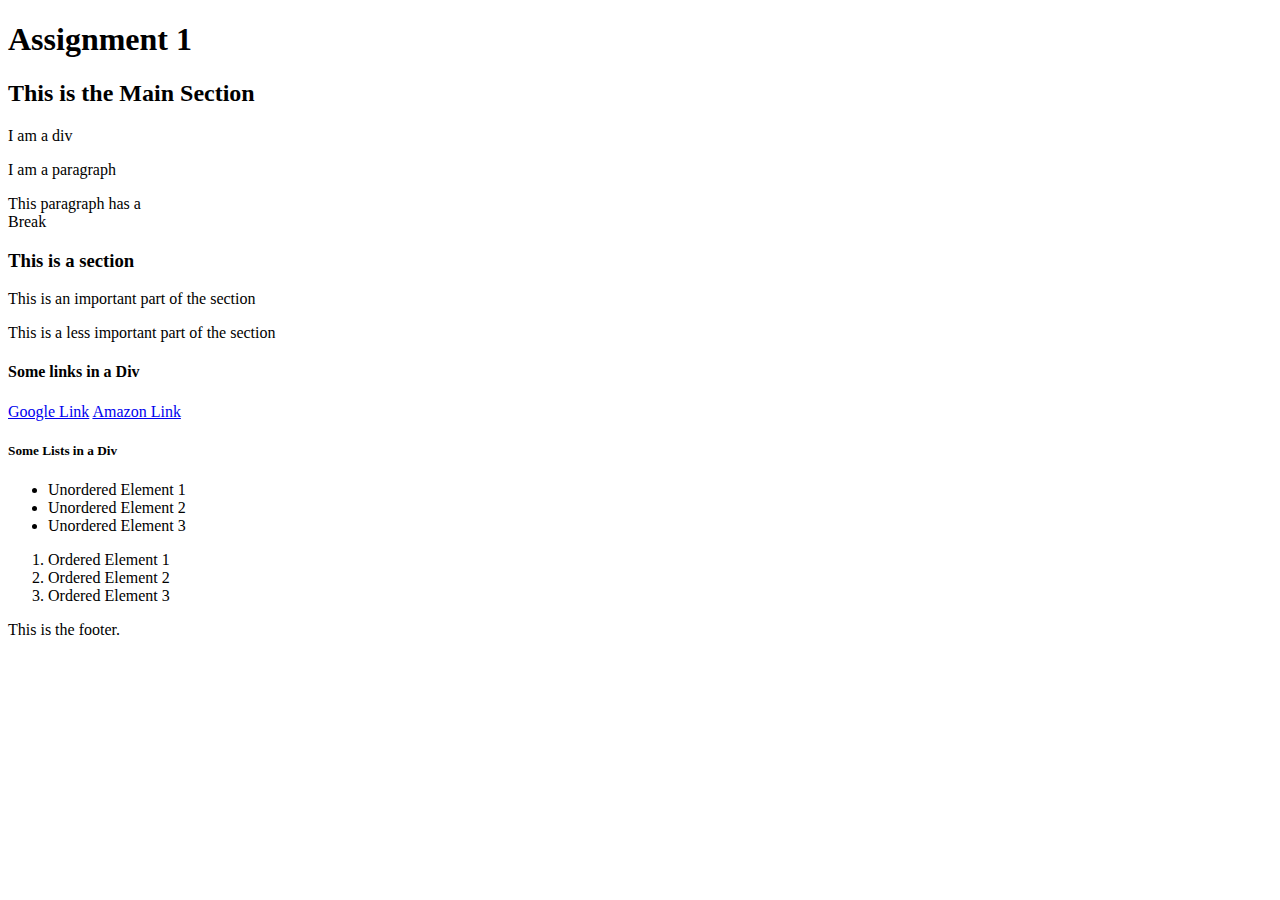
<file: lib2024/assg-1/index.html>
<!DOCTYPE html>

<html>
    <html lang='en ca'>
<head>
	<meta charset='utf-8'>
	<title>LIB 2024 Assignment 1</title>
</head>

<body>
	<header>
		<h1> Assignment 1</h1><!--biggo header-->
	</header>
</body>

<main>
	<h2> This is the Main Section</h2><!--check out this other header-->

	<div>
		<p>I am a div</p><!--I have a div-->
	</div>

	<p>I am a paragraph</p>
	<p>This paragraph has a <br>Break</p>

	<section>
		<header>
			<h3>This is a section</h3><!-- another header-->
			<p>This is an important part of the section</p>
		</header>
		<footer>
			<p>This is a less important part of the section</p>
		</footer>
	</section>

	<div>
		<h4>Some links in a Div</h4>
		<a href="http://google.com"title='Google'>Google Link</a> <a href="http://amazon.ca"title='Amazon'>Amazon Link</a><!--links links-->
	</div>

	<div>
		<h5>Some Lists in a Div</h5>
		<nav>
			<ul>
				<li>Unordered Element 1</li><!--unordered lists-->
				<li>Unordered Element 2</li>
				<li>Unordered Element 3</li>
			</ul>
			<ol>
				<li>Ordered Element 1</li><!--ordered lists-->
				<li>Ordered Element 2</li>
				<li>Ordered Element 3</li>
			</ol>
		</nav>
	</div>

</main><!-- no more main-->

<footer>This is the footer.
</footer><!--footer end-->
</html>
</file>
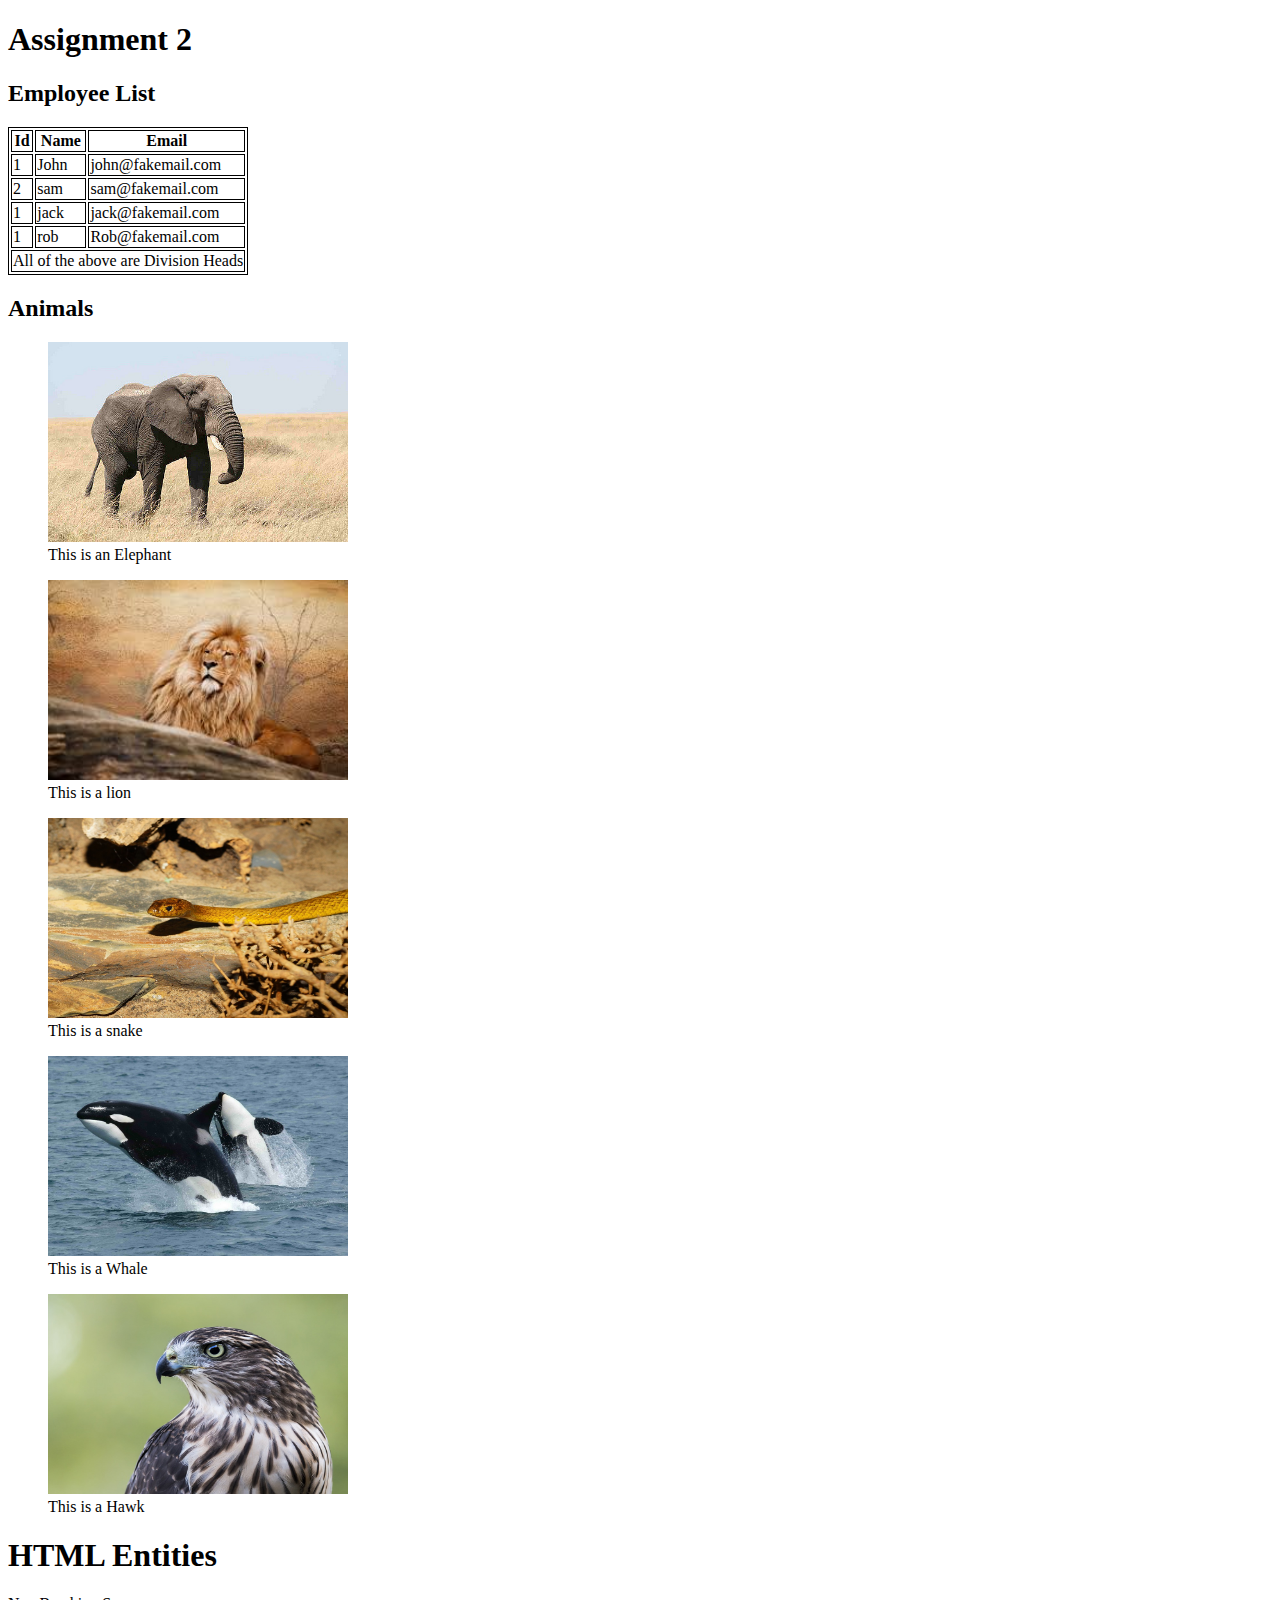
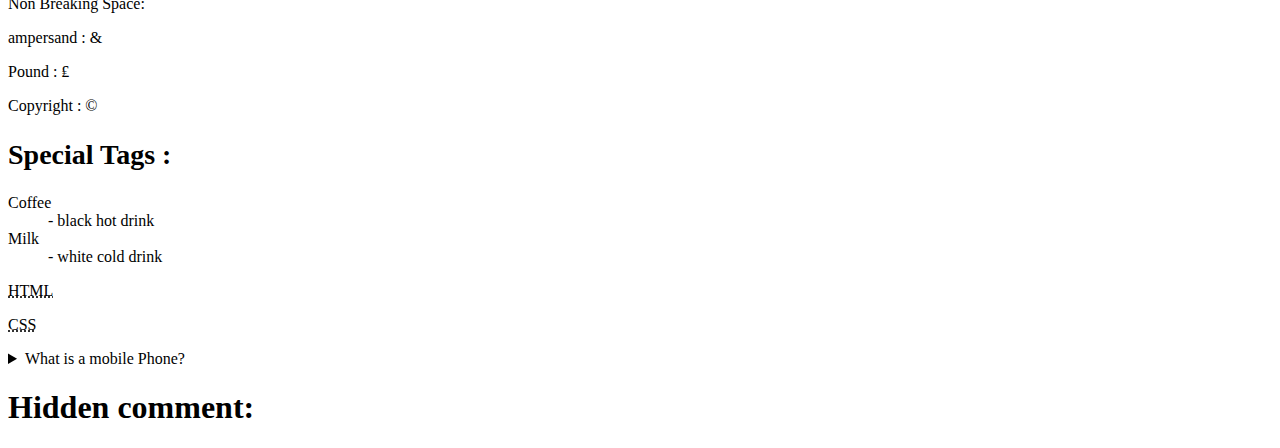
<file: lib2024/assg-2/index.html>
<!DOCTYPE html>

<html>
	<head>
	<title>LIB 2024 Assignment 2 - Genevieve Girard</title>
	<meta charset='utf-8'>
	<meta name="description" content="This is a HTML document containing HMTL tags">
	<meta name="keywords" content="HTML, HTML5, Tags, Advanced HTML, Special Tags">
	<meta name="robots" content="noindex, nofollow">
		<style>
			table, th, td {
				border: 1px solid black;
			}
		</style>
	</head>

<body>
	<!--header-->
	<header>
		<h1> Assignment 2</h1>
	</header>
	<main>
		<!--main section-->
	<section id="table-section" class="main-section">
		 			<h2>Employee List</h2>
		 			<table>
		 				<tbody>
		 				  <tr>
		 				  	<th>Id</th>
		 				  	<th>Name</th>
		 				  	<th>Email</th>
		 				  </tr>
		 				  <tr>
		 				  	<td>1</td>
		 				  	<td>John</td>
		 				  	<td>john@fakemail.com</td>
		 				  </tr>
		 				  <tr>
		 				  	<td>2</td>
		 				  	<td>sam</td>
		 				  	<td>sam@fakemail.com</td>
		 				  </tr>
		 				  <tr>
		 				  	<td>1</td>
		 				  	<td>jack</td>
		 				  	<td>jack@fakemail.com</td>
		 				  </tr>
		 				  <tr>
		 				  <td>1</td>
		 				  <td>rob</td>
		 				  <td>Rob@fakemail.com</td>
		 				</tr>
		 			</tbody>
		 				<tfoot>
		 					<tr>
		 						<td colspan="3">
		 							All of the above are Division Heads
		 						</td>
		 					</tr>
		 				</tfoot>
		 			</table>
		 		</section>
		 			<!--images start-->
		 			<section id="images" class="main-section">
		 				<h2>Animals</h2>
		 				<article>
		 					<figure>
		 						<img src="img/elephant.jpg" alt="Image 1" width="300" height="200">
		 						<figcaption>This is an Elephant</figcaption>
		 					</figure>
		 					<figure>
		 						<img src="img/lion.jpg" alt="Image 2" width="300" height="200">
		 						<figcaption>This is a lion</figcaption>
		 					</figure>
		 					<figure>
		 						<img src="img/snake.jpg" alt="Image 3" width="300" height="200">
		 						<figcaption>This is a snake</figcaption>
		 					</figure>
		 					<figure>
		 						<img src="img/whale.jpg" alt="Image 4" width="300" height="200">
		 						<figcaption>This is a Whale</figcaption>
		 					</figure>
		 					<figure>
		 						<img src="img/hawk.jpg" alt="Image 5" width="300" height="200">
		 						<figcaption>This is a Hawk</figcaption>
		 					</figure>
		 				</article>
		 			</section>
		 			<!--next section-->
		 			<section>
		 				<h1 style="font-size:200%;">HTML Entities</h1>
		 				<p>Non Breaking Space:</p>
		 				
		 				<p>ampersand : &#38;</p>
		 				
		 				<p>Pound : &#8356;</p>
		 				
		 				<p>Copyright : &#169;</p>
		 				<h2 style="font-size:175%;">Special Tags :</h2>
		 				<div>
		 					<dl>
		 						<dt>Coffee</dt>
		 						<dd>- black hot drink</dd>
		 						<dt>Milk</dt>
		 						<dd>- white cold drink</dd>
		 					</dl>
		 				</div>
		 			</section>
		 					<!--article-->
		 					<article id="st-abbr" class="special-tag">
		 						<p><abbr title="Hypertext Markup Language">HTML</abbr></p>
		 					</article>
		 					<!--another article-->
		 					<article id="abbr" class="special-tag">
		 						<p><abbr title="Cascade Style Sheets">CSS</abbr></p>
		 					</article>
		 					<!--paragraph-->
		 					<details>
		 						<summary>What is a mobile Phone?</summary>

		 						<p>A mobile phone, cellphone or hand phone, sometimes shortened to simply mobile, cell or just phone, is a<br>portable telephone that can make and receive calls over a radio frequency link while the user is moving within a<br>telephone service area.</p>
		 					</details>
		 					</main>
		 						<footer>
		 							<h1 style="font-size:200%;">Hidden comment:</h1>
		 							<!--so spooky hidden comment! no ghosts in here nope.-->
		 							</footer>
</file>
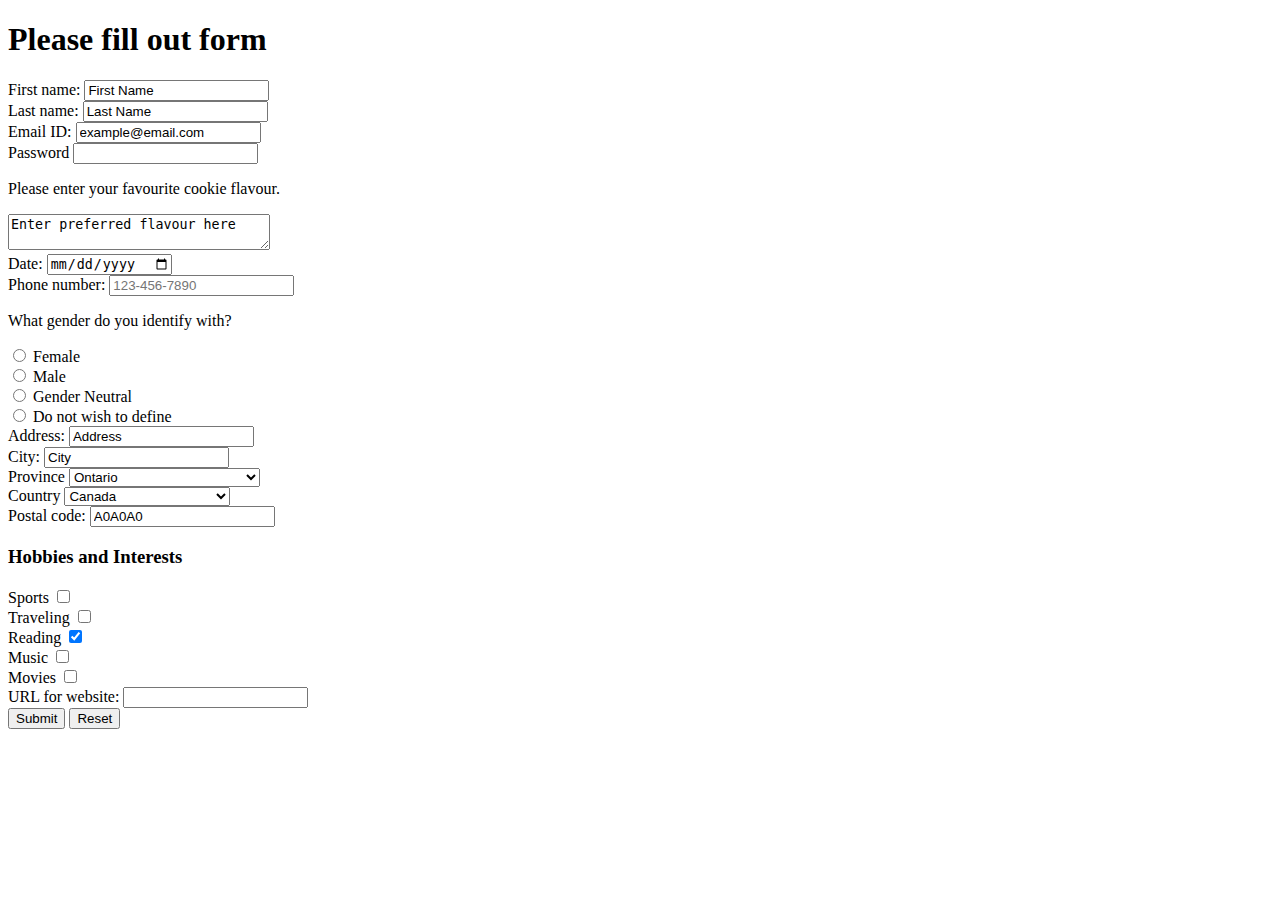
<file: lib2024/assg-3/index.html>
<!DOCTYPE html>
<html>
<head>
	<title>LIB2024 Assignment 3 - Forms</title>
	<meta charset="utf-8">
  <meta name="description" content="This is a HTML document containing HTML tags" >
  <meta name="keywords" content="HTML, HTML5, Advanced HTML, New Tags, Special Tags">
  <meta name="robots" content="noindex, nofollow"><!--much information-->
  <meta name="author" content="Genevieve Girard"> 
</head>
<body><!--beginning of body tag-->
	<h1> Please fill out form</h1>
	<form action="/action_page.php">
  <label for="fname">First name:</label><!--firstname-->
  <input type="text" id="fname" name="fname" value="First Name" required><br>
  <label for="lname">Last name:</label><!--lastname-->
  <input type="text" id="lname" name="lname" value="Last Name" required><br>
</form>
<div id="email-container" class="form-elm"><!--email id field-->
	<label for="email">Email ID:</label>
	<input type="email" name="email" id="email" value="example@email.com" readonly>
</div>
<div id="pass-container" class="form-elm"><!--password field-->
	<label for="pass">Password</label>
	<input type="password" name="pass" id="pass" required>
</div>
<p>Please enter your favourite cookie flavour.</p><!--fav cookie text-->
<form action="/action_page.php">
  <textarea name="message" rows="2" cols="30">Enter preferred flavour here</textarea>
</form>

<form>
  <label for="date">Date:</label><!--date-->
  <input type="date" id="date" name="date">
</form>
<form action="/action_page.php">
  <label for="phone">Phone number:</label><!--phone number-->
  <input type="tel" id="phone" name="phone" placeholder="123-456-7890" pattern="[0-9]{3}-[0-9]{2}-[0-9]{3}" required>
</form>
<p>What gender do you identify with?</p>
<form>
  <input type="radio" id="female" name="gender" value="female"><!-- gender radio -->
  <label for="female">Female</label><br>
  <input type="radio" id="male" name="gender" value="male">
  <label for="male">Male</label><br>
  <input type="radio" id="genderneutral" name="gender" value="genderneutral">
  <label for="genderneutral">Gender Neutral</label><br>
  <input type="radio" id="nodefine" name="gender" value="nodefine">
  <label for="nodefine">Do not wish to define</label>
</form>
	<form action="/action_page.php">
  <label for="address">Address:</label><!--address input-->
  <input type="text" id="address" name="address" value="Address" required><br>
  <label for="city">City:</label><!--city input-->
  <input type="text" id="city" name="city" value="City"><br>
</form>

<div id="province-drop-container" class="form-elm"><!--province drop down-->
	<label for="provincename-drop-container">Province</label>
		<select name="province-drop-container" id="provincename-drop-container">
				<option value="alberta">Alberta</option>
				<option value="british columbia">British Columbia</option>
				<option value="manitoba">Manitoba</option>
				<option value="new brunswick">New Brunswick</option>
				<option value="newfoundland and labrador">Newfoundland and Labrador</option>
				<option value="nova scotia">Nova Scotia</option>
				<option value="ontario" selected>Ontario</option>
				<option value="prince edward island">Prince Edward Island</option>
				<option value="quebec">Quebec</option>
				<option value="saskatchewan">Saskatchewan</option>
				<option value="north west territories">North West Territories</option>
				<option value="nunavut">Nunavut</option>
				<option value="yukon">Yukon</option>
				<option value="notcanada">Do not reside in Canada</option><!--because someone may not live in Canada-->
		</select>
</div>
<div id="country-drop-container" class="form-elm">
	<label for="countryname-drop-container">Country</label><!--dropdown-->
		<select name="country-drop-container" id="countryname-drop-container">
			<option value="canada">Canada</option>
			<option value="do not canada">Do not reside in Canada</option><!--I think listing all the countries of the world is not the best use of my time.-->
		</select>
	</div>
<div>
  <label for="postal_code">Postal code:</label> <!--postal code canadian-->
  <input type="text" id="postal_code" name="postal_code"
  pattern="[A-Za-z][0-9][A-Za-z][0-9][A-Za-z][0-9]" title="postal_code" value="A0A0A0" required>
</div>
<div id="hobbiesinterests-container" class="form-elm">
					<h3>Hobbies and Interests</h3><!--hobby and interest check-->
					<label for="sports">Sports</label>
					<input type="checkbox" name="hobbiesandinterests" id="sports" value="sports"> <br>
					<label for="traveling">Traveling</label>
					<input type="checkbox" name="hobbiesandinterests" id="traveling" value="traveling"> <br>
					<label for="reading">Reading</label>
					<input type="checkbox" name="hobbiesandinterests" id="reading" value="reading" checked> <br>
					<label for="music">Music</label>
					<input type="checkbox" name="hobbiesandinterests" id="music" value="music"><br>
					<label for="movies">Movies</label>
					<input type="checkbox" name="hobbiesandinterests" id="movies" value="movies"><br>
				</div>
				<div id="st-container" class="form-elm">
					<label for="ur">URL for website:</label><!--URL-->
					<input type="url" name="ur" id="ur" ><br>
				</div>
				<button type="submit">Submit</button><!--are these supposed to work?-->
				<button type="reset">Reset</button>
			</body>
			</html>
</file>
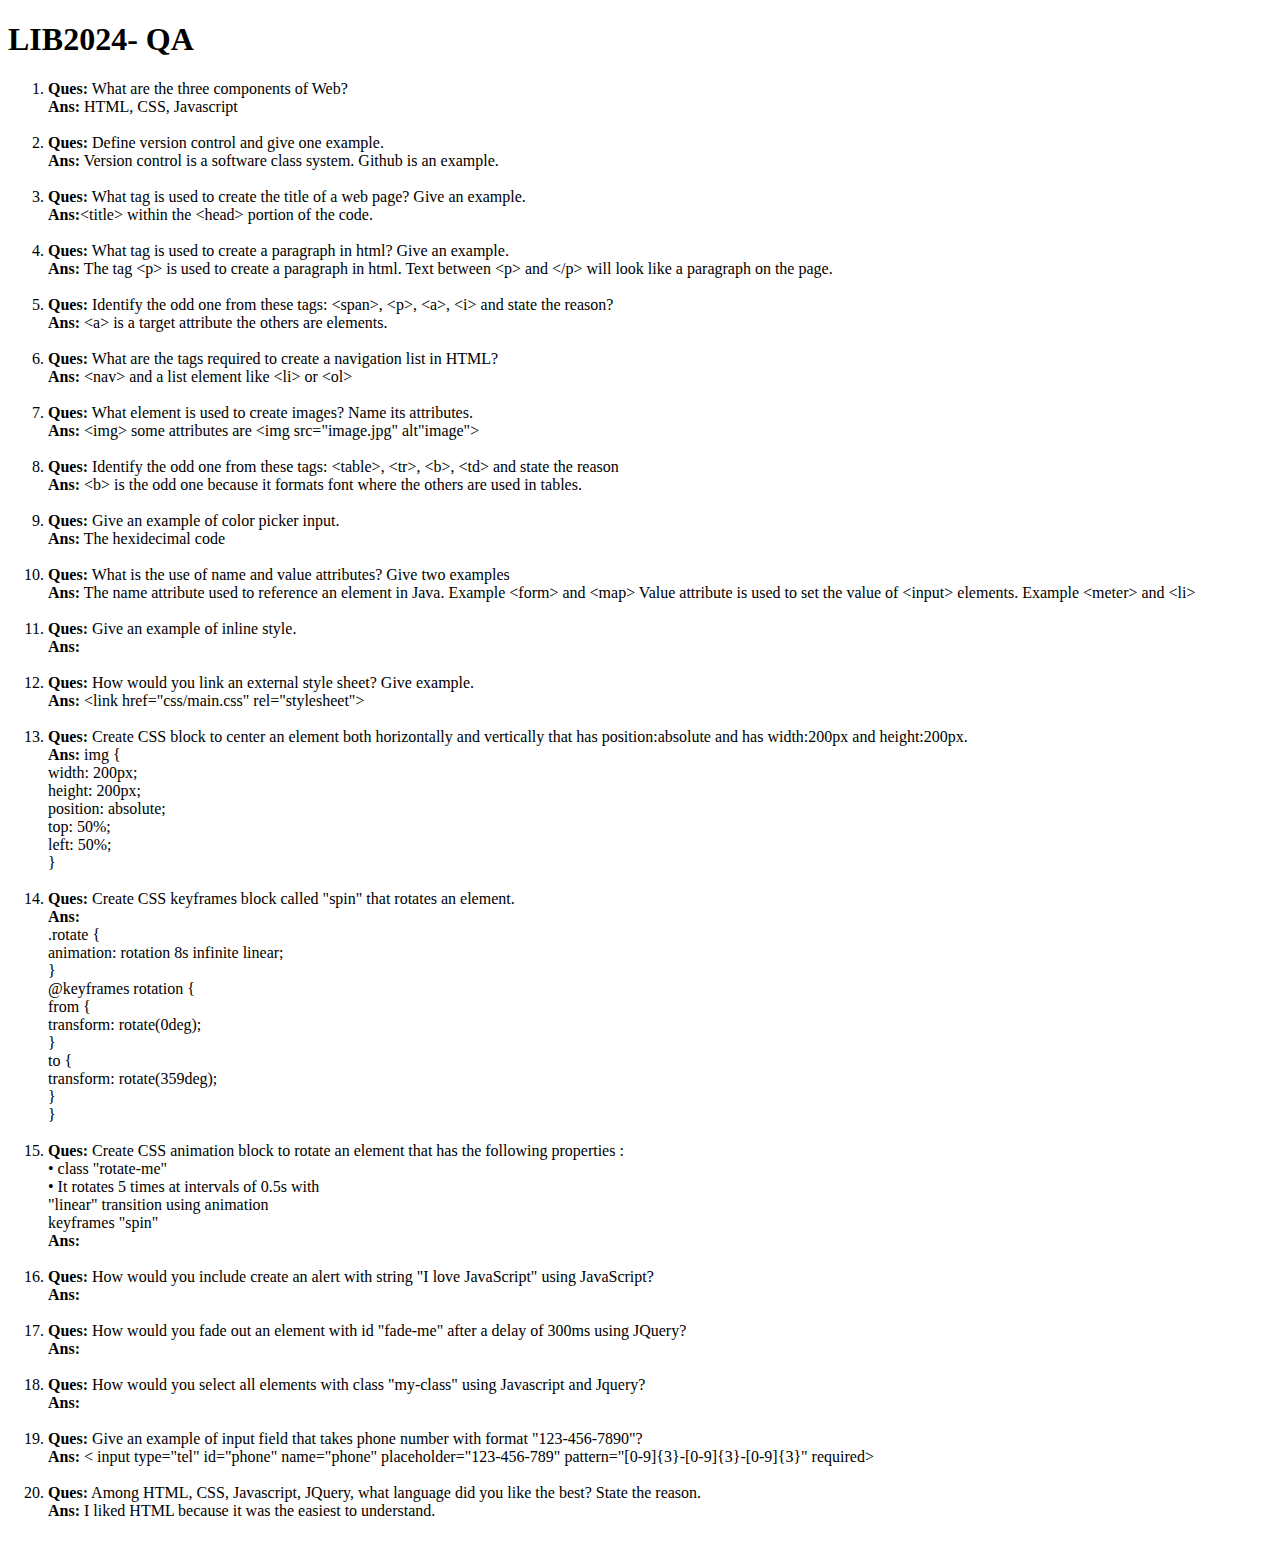
<file: lib2024/qa/index.html>
<!DOCTYPE html>
<html>
<head>
	<title>Lib 2024 Questions</title>
</head>
<h1>LIB2024- QA</h1>
<body>
	<ol>
<li> <b>Ques:</b>  What are the three components of Web?<br>

<b>Ans:</b>  HTML, CSS, Javascript</li><br>

<li> <b>Ques:</b>  Define version control and give one example.<br>

<b>Ans:</b>  Version control is a software class system. Github is an example.</li><br>

<li> <b>Ques:</b>   What tag is used to create the title of a web page? Give an example.<br>

<b>Ans:</b>&lt;title&gt; within the &lt;head&gt; portion of the code.</li><br>

<li> <b>Ques:</b>  What tag is used to create a paragraph in html? Give an example.<br>

<b>Ans:</b>  The tag &lt;p&gt; is used to create a paragraph in html. Text between &lt;p&gt; and &lt;/p&gt; will look like a paragraph on the page.</li><br>

<li> <b>Ques:</b>  Identify the odd one from these tags: &lt;span&gt;, &lt;p&gt;, &lt;a&gt;, &lt;i&gt;  and state the reason?<br>

<b>Ans:</b> &lt;a&gt; is a target attribute the others are elements. </li><br>


<li> <b>Ques:</b>  What are the tags required to create a navigation list in HTML?<br>

<b>Ans:</b> &lt;nav&gt; and a list element like &lt;li&gt; or &lt;ol&gt;</li><br>

<li> <b>Ques:</b>  What element is used to create images? Name its attributes.  <br>

<b>Ans:</b> &lt;img&gt; some attributes are &lt;img src="image.jpg" alt"image"&gt; </li><br>

<li> <b>Ques:</b>  Identify the odd one from these tags: &lt;table&gt;, &lt;tr&gt;, &lt;b&gt;, &lt;td&gt;  and state the reason<br>

<b>Ans:</b> &lt;b&gt; is the odd one because it formats font where the others are used in tables.</li><br>

<li> <b>Ques:</b>  Give an example of color picker input. <br>

<b>Ans:</b> The hexidecimal code</li><br>

<li> <b>Ques:</b> What is the use of name and value attributes? Give two examples <br>

<b>Ans:</b> The name attribute used to reference an element in Java. Example &lt;form&gt; and &lt;map&gt;
Value attribute is used to set the value of &lt;input&gt; elements. Example &lt;meter&gt; and &lt;li&gt;</li><br>

<li> <b>Ques:</b> Give an example of inline style. <br>
<b>Ans:</b>   </li><br>

<li> <b>Ques:</b> How would you link an external style sheet? Give example. <br>

<b>Ans:</b> &lt;link href="css/main.css" rel="stylesheet"&gt;</li><br>

<li> <b>Ques:</b> Create CSS block to center an element both horizontally and vertically that has position:absolute and has width:200px and height:200px. <br>

<b>Ans:</b> img {<br>
  width: 200px;<br>
  height: 200px;<br>
  position: absolute;<br>
  top: 50%;<br>
  left: 50%;<br>
}</li><br>

<li> <b>Ques:</b>  Create CSS keyframes block called "spin" that rotates an element. <br>
<b>Ans:</b> <br>
.rotate {<br>
  animation: rotation 8s infinite linear;<br>
}<br>

@keyframes rotation {<br>
  from {<br>
    transform: rotate(0deg);<br>
  }<br>
  to {<br>
    transform: rotate(359deg);<br>
  }<br>
}</li><br>

<li> <b>Ques:</b>  Create CSS animation block to rotate an element that has the following properties :<br>
•	class "rotate-me"<br>
•	It rotates 5 times at intervals of 0.5s with<br> "linear" transition using animation <br>keyframes "spin"<br>
<b>Ans:</b>    </li><br>

<li> <b>Ques:</b>  How would you include create an alert with string "I love JavaScript" using JavaScript?<br>
	<b>Ans:</b>    </li><br>

<li> <b>Ques:</b> How would you fade out an element with id "fade-me" after a delay of 300ms using JQuery?<br>
	<b>Ans:</b>    </li><br>

<li> <b>Ques:</b> How would you select all elements with class "my-class" using Javascript and Jquery? <br>
	<b>Ans:</b>    </li><br>

<li> <b>Ques:</b> Give an example of input field that takes phone number with format "123-456-7890"?<br>
<b>Ans:</b> &lt; input type="tel" id="phone" name="phone" placeholder="123-456-789" pattern="[0-9]{3}-[0-9]{3}-[0-9]{3}" required&gt;</li><br>

<li> <b>Ques:</b> Among HTML, CSS, Javascript, JQuery, what language did you like the best? State the reason. <br>

<b>Ans:</b> I liked HTML because it was the easiest to understand.</li><br>

</body>
</html>
</file>
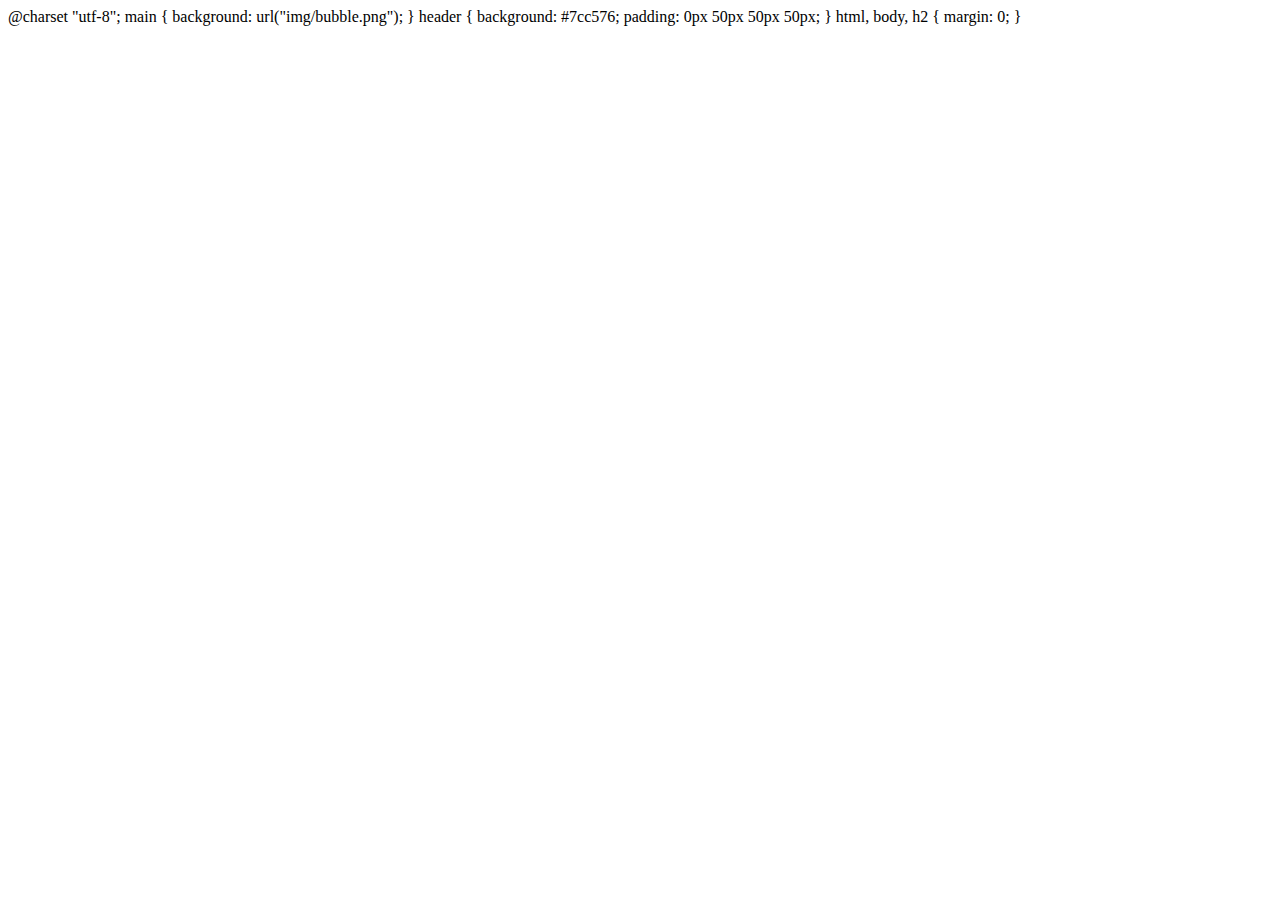
<file: lib2024/assg-4/css.html>
<!DOCTYPE html>
<html>
<head>
@charset "utf-8";
main {
  				background: url("img/bubble.png");
  			}

  			header {
  				background: #7cc576;
  				padding: 0px 50px 50px 50px;
  			}

  			html, body, h2 {
  				margin: 0;
  			}
</file>
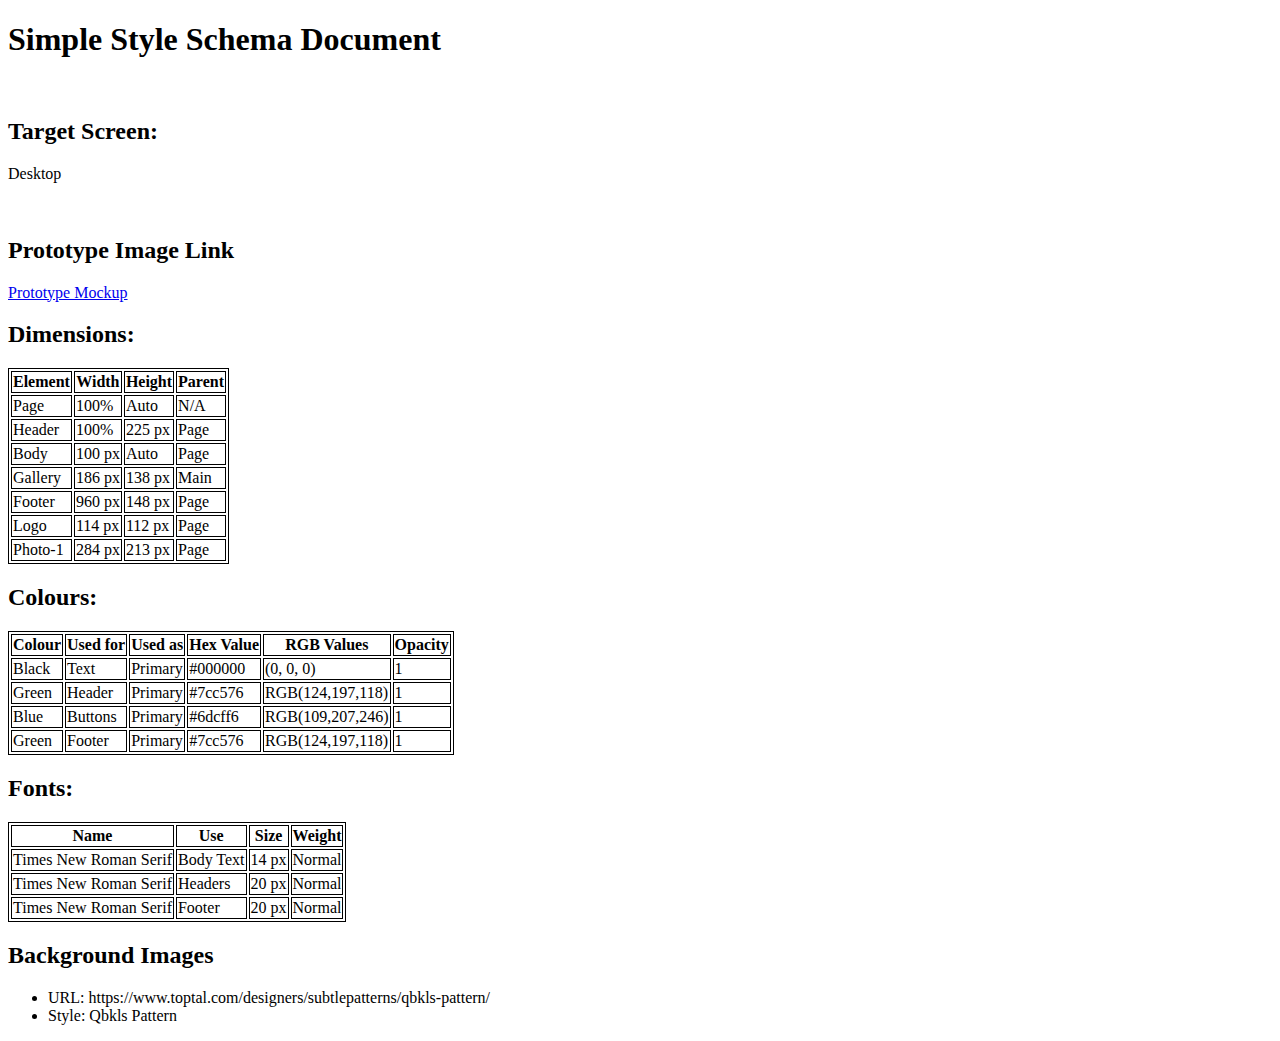
<file: lib2024/assg-4/sss.html>
<!DOCTYPE html>

<html>
<head>
	<title>SSS - LIB 2024 Assignment 4 - Genevieve Girard</title>
	<meta charset='utf-8'>
	<meta name="description" content="This is a HTML document containing HMTL tags">
	<meta name="keywords" content="HTML, HTML5, Tags, Advanced HTML, Special Tags">
	<meta name="robots" content="noindex, nofollow">
		<style>
			table, th, td {
				border: 1px solid black;
			}
		</style>
	</head>

<main>
	<h1>Simple Style Schema Document</h1><br>
	<h2>Target Screen:</h2>
	<p>Desktop</p><br>
<h2>Prototype Image Link</h2>
<div class="link">
	 			<a href="https://github.com/gira0136/gira0136.github.io/blob/main/lib2024/assg-4/images/webpagemock.jpg">Prototype Mockup</a>
	 			</div>
<h2>Dimensions:</h2>
	<section id="dim-table-section" class="main-section">
		<table>
		 				<tbody>
		 				  <tr>
		 				  	<th>Element</th>
		 				  	<th>Width</th>
		 				  	<th>Height</th>
		 				  	<th>Parent</th>
		 				  </tr>
		 				  <tr>
		 				  	<td>Page</td>
		 				  	<td>100%</td>
		 				  	<td>Auto</td>
		 				  	<td>N/A</td>
		 				  </tr>
		 				  <tr>
		 				  	<td>Header</td>
		 				  	<td>100%</td>
		 				  	<td>225 px</td>
		 				  	<td>Page</td>
		 				  </tr>
		 				  <tr>
		 				  	<td>Body</td>
		 				  	<td>100 px</td>
		 				  	<td>Auto</td>
		 				  	<td>Page</td>
		 				  </tr>
		 				  <tr>
		 				  <td>Gallery</td>
		 				  <td>186 px</td>
		 				  <td>138 px</td>
		 				  <td>Main</td>
		 				</tr>
		 				<tr>
		 					<td>Footer</td>
		 					<td>960 px</td>
		 					<td>148 px</td>
		 					<td>Page</td>
		 				</tr>
		 				<tr>
		 					<td>Logo</td>
		 					<td>114 px</td>
		 					<td>112 px</td>
		 					<td>Page</td>
		 				</tr>
		 				<tr>
		 					<td>Photo-1</td>
		 					<td>284 px</td>
		 					<td>213 px</td>
		 					<td>Page</td>
		 				</tr>
		 			</tbody>
		 		</table>
		 	</section>
		 		<h2>Colours:</h2>
		 			<section id="colour-table-section" class="main-section">
		 			<table>
		 				<tbody>
		 				  <tr>
		 				  	<th>Colour</th>
		 				  	<th>Used for</th>
		 				  	<th>Used as</th>
		 				  	<th>Hex Value</th>
		 				  	<th>RGB Values</th>
		 				  	<th>Opacity</th>
		 				  </tr>
		 				  <tr>
		 				  	<td>Black</td>
		 				  	<td>Text</td>
		 				  	<td>Primary</td>
		 				  	<td>#000000</td>
		 				  	<td>(0, 0, 0)</td>
		 				  	<td>1</td>
		 				  </tr>
		 				  <tr>
		 				  	<td>Green</td>
		 				  	<td>Header</td>
		 				  	<td>Primary</td>
		 				  	<td>#7cc576</td>
		 				  	<td>RGB(124,197,118)</td>
		 				  	<td>1</td>
		 				  </tr>
		 				  <tr>
		 				  	<td>Blue</td>
		 				  	<td>Buttons</td>
		 				  	<td>Primary</td>
		 				  	<td>#6dcff6</td>
		 				  	<td>RGB(109,207,246)</td>
		 				  	<td>1</td>
		 				  </tr>
		 				  <tr>
		 				  	<td>Green</td>
		 				  	<td>Footer</td>
		 				  	<td>Primary</td>
		 				  	<td>#7cc576</td>
		 				  	<td>RGB(124,197,118)</td>
		 				  	<td>1</td>
		 				  </tr>
		 				</tbody>
		 			</table>
		 		</section>
		 		<h2>Fonts:</h2>
		 		<section id="fonts-table-section" class="main-section">
		 			<table>
		 				<tbody>
		 				  <tr>
		 				  	<th>Name</th>
		 				  	<th>Use</th>
		 				  	<th>Size</th>
		 				  	<th>Weight</th>
		 				  </tr>
		 				  <tr>
		 				  	<td>Times New Roman Serif</td>
		 				  	<td>Body Text</td>
		 				  	<td>14 px</td>
		 				  	<td>Normal</td>
		 				  </tr>
		 				   <tr>
		 				  	<td>Times New Roman Serif</td>
		 				  	<td>Headers</td>
		 				  	<td>20 px</td>
		 				  	<td>Normal</td>
		 				  </tr>		 			
		 				  <tr>
		 				  	<td>Times New Roman Serif</td>
		 				  	<td>Footer</td>
		 				  	<td>20 px</td>
		 				  	<td>Normal</td>
		 				  </tr>
		 				</tbody>
		 			</table>
		 		</section>
		 		<h2>Background Images</h2>
		 		<ul>
		 			<li>URL: https://www.toptal.com/designers/subtlepatterns/qbkls-pattern/</li>
		 			<li>Style: Qbkls Pattern </li>
		 		</ul>
		 	</main>
		 	</html>
</file>
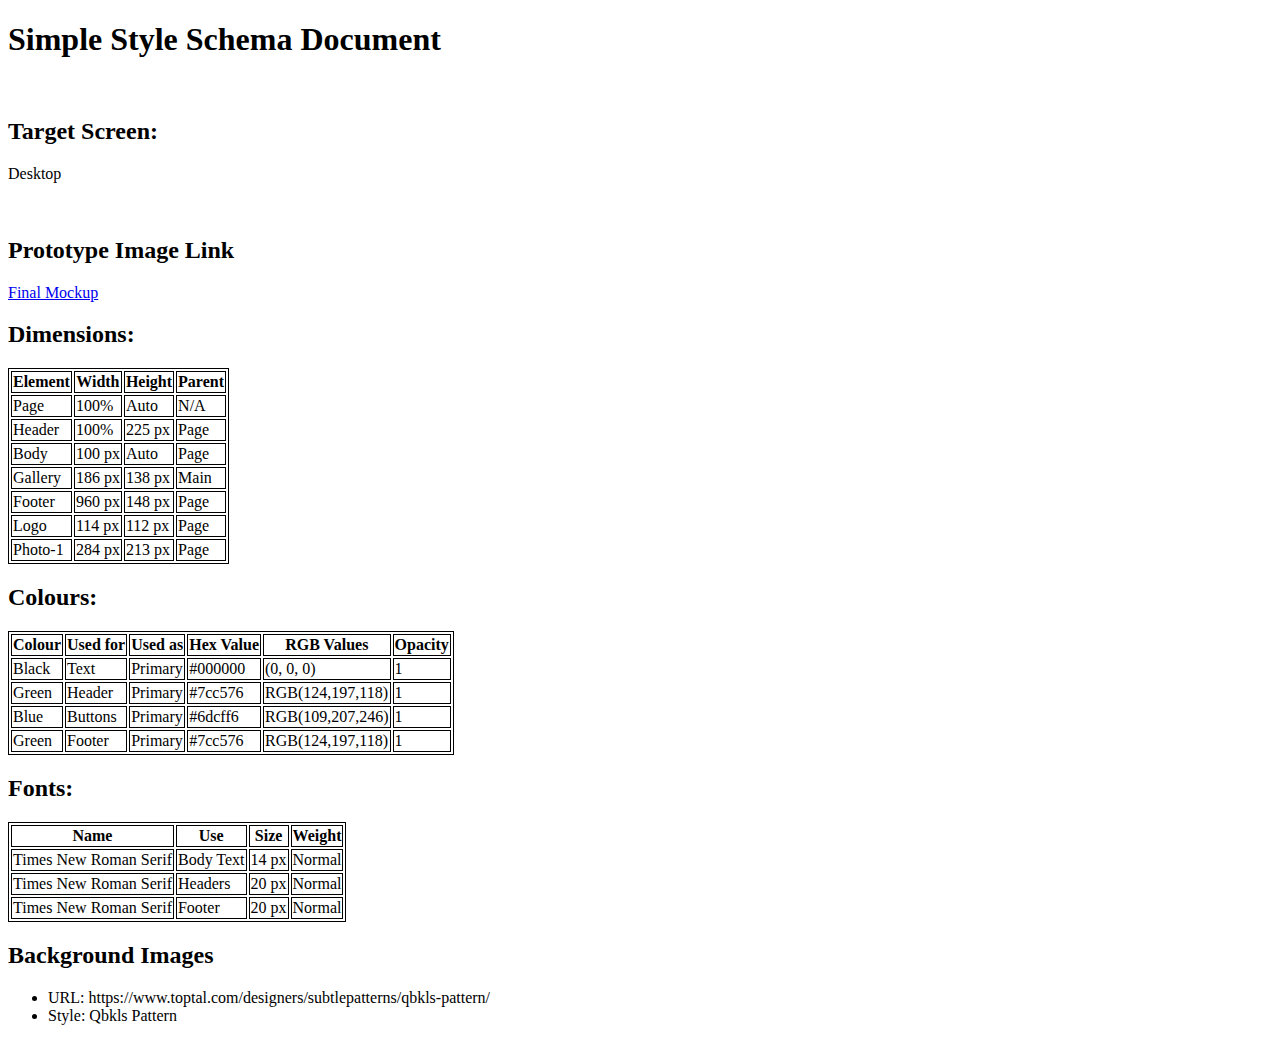
<file: lib2024/final/sss.html>
<!DOCTYPE html>

<html>
<head>
	<title>SSS - LIB 2024 Assignment 4 - Genevieve Girard</title>
	<meta charset='utf-8'>
	<meta name="description" content="This is a HTML document containing HMTL tags">
	<meta name="keywords" content="HTML, HTML5, Tags, Advanced HTML, Special Tags">
	<meta name="robots" content="noindex, nofollow">
		<style>
			table, th, td {
				border: 1px solid black;
			}
		</style>
	</head>

<main>
	<h1>Simple Style Schema Document</h1><br>
	<h2>Target Screen:</h2>
	<p>Desktop</p><br>
<h2>Prototype Image Link</h2>
<div class="link">
	 			<a href="https://github.com/gira0136/gira0136.github.io/blob/main/lib2024/final/images/final-mockup.jpg">Final Mockup</a>
	 			</div>
<h2>Dimensions:</h2>
	<section id="dim-table-section" class="main-section">
		<table>
		 				<tbody>
		 				  <tr>
		 				  	<th>Element</th>
		 				  	<th>Width</th>
		 				  	<th>Height</th>
		 				  	<th>Parent</th>
		 				  </tr>
		 				  <tr>
		 				  	<td>Page</td>
		 				  	<td>100%</td>
		 				  	<td>Auto</td>
		 				  	<td>N/A</td>
		 				  </tr>
		 				  <tr>
		 				  	<td>Header</td>
		 				  	<td>100%</td>
		 				  	<td>225 px</td>
		 				  	<td>Page</td>
		 				  </tr>
		 				  <tr>
		 				  	<td>Body</td>
		 				  	<td>100 px</td>
		 				  	<td>Auto</td>
		 				  	<td>Page</td>
		 				  </tr>
		 				  <tr>
		 				  <td>Gallery</td>
		 				  <td>186 px</td>
		 				  <td>138 px</td>
		 				  <td>Main</td>
		 				</tr>
		 				<tr>
		 					<td>Footer</td>
		 					<td>960 px</td>
		 					<td>148 px</td>
		 					<td>Page</td>
		 				</tr>
		 				<tr>
		 					<td>Logo</td>
		 					<td>114 px</td>
		 					<td>112 px</td>
		 					<td>Page</td>
		 				</tr>
		 				<tr>
		 					<td>Photo-1</td>
		 					<td>284 px</td>
		 					<td>213 px</td>
		 					<td>Page</td>
		 				</tr>
		 			</tbody>
		 		</table>
		 	</section>
		 		<h2>Colours:</h2>
		 			<section id="colour-table-section" class="main-section">
		 			<table>
		 				<tbody>
		 				  <tr>
		 				  	<th>Colour</th>
		 				  	<th>Used for</th>
		 				  	<th>Used as</th>
		 				  	<th>Hex Value</th>
		 				  	<th>RGB Values</th>
		 				  	<th>Opacity</th>
		 				  </tr>
		 				  <tr>
		 				  	<td>Black</td>
		 				  	<td>Text</td>
		 				  	<td>Primary</td>
		 				  	<td>#000000</td>
		 				  	<td>(0, 0, 0)</td>
		 				  	<td>1</td>
		 				  </tr>
		 				  <tr>
		 				  	<td>Green</td>
		 				  	<td>Header</td>
		 				  	<td>Primary</td>
		 				  	<td>#7cc576</td>
		 				  	<td>RGB(124,197,118)</td>
		 				  	<td>1</td>
		 				  </tr>
		 				  <tr>
		 				  	<td>Blue</td>
		 				  	<td>Buttons</td>
		 				  	<td>Primary</td>
		 				  	<td>#6dcff6</td>
		 				  	<td>RGB(109,207,246)</td>
		 				  	<td>1</td>
		 				  </tr>
		 				  <tr>
		 				  	<td>Green</td>
		 				  	<td>Footer</td>
		 				  	<td>Primary</td>
		 				  	<td>#7cc576</td>
		 				  	<td>RGB(124,197,118)</td>
		 				  	<td>1</td>
		 				  </tr>
		 				</tbody>
		 			</table>
		 		</section>
		 		<h2>Fonts:</h2>
		 		<section id="fonts-table-section" class="main-section">
		 			<table>
		 				<tbody>
		 				  <tr>
		 				  	<th>Name</th>
		 				  	<th>Use</th>
		 				  	<th>Size</th>
		 				  	<th>Weight</th>
		 				  </tr>
		 				  <tr>
		 				  	<td>Times New Roman Serif</td>
		 				  	<td>Body Text</td>
		 				  	<td>14 px</td>
		 				  	<td>Normal</td>
		 				  </tr>
		 				   <tr>
		 				  	<td>Times New Roman Serif</td>
		 				  	<td>Headers</td>
		 				  	<td>20 px</td>
		 				  	<td>Normal</td>
		 				  </tr>		 			
		 				  <tr>
		 				  	<td>Times New Roman Serif</td>
		 				  	<td>Footer</td>
		 				  	<td>20 px</td>
		 				  	<td>Normal</td>
		 				  </tr>
		 				</tbody>
		 			</table>
		 		</section>
		 		<h2>Background Images</h2>
		 		<ul>
		 			<li>URL: https://www.toptal.com/designers/subtlepatterns/qbkls-pattern/</li>
		 			<li>Style: Qbkls Pattern </li>
		 		</ul>
		 	</main>
		 	</html>
</file>
